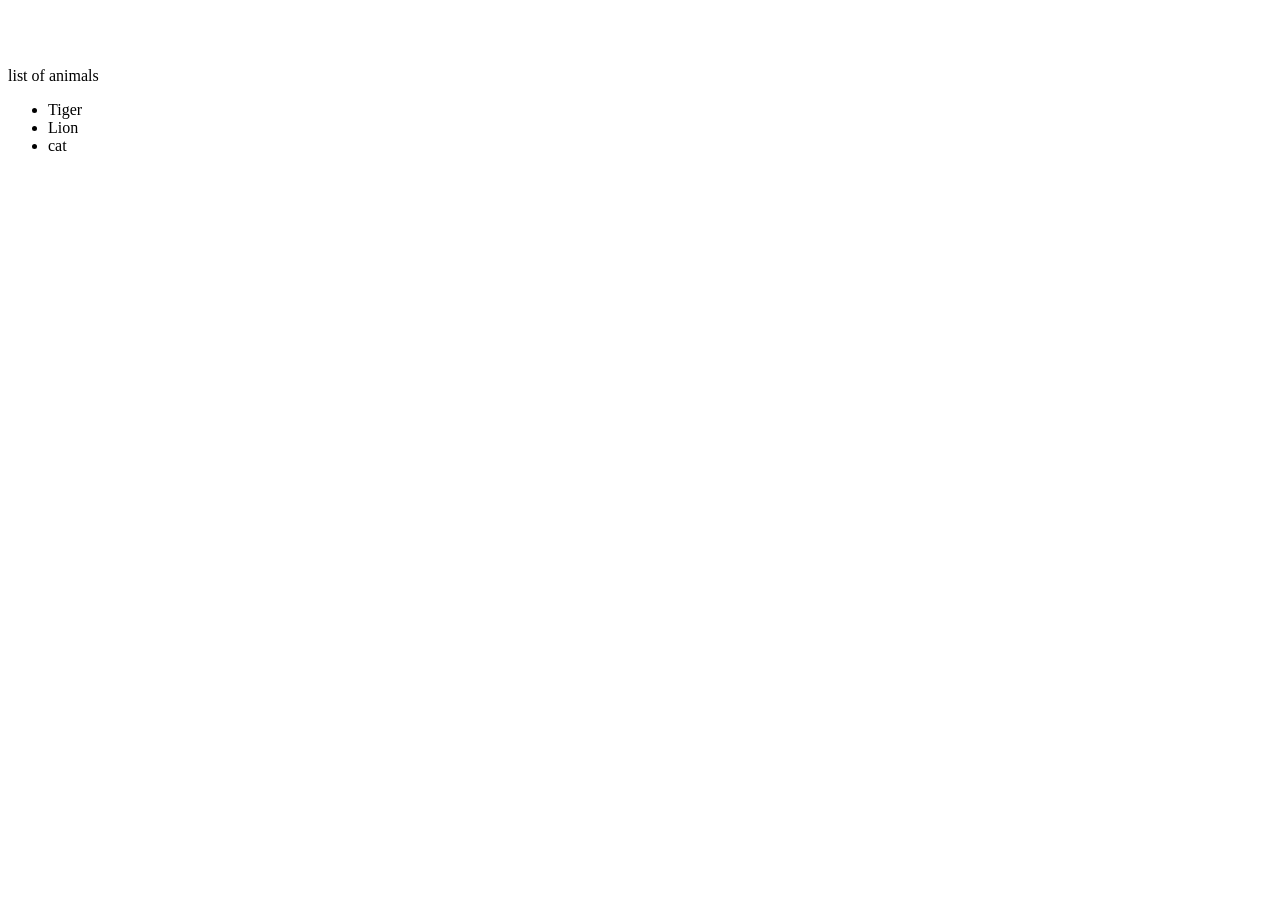
<file: day1.html>
<!DOCTYPE html>
<html lang="en">
<head>
    <meta charset="UTF-8">
    <meta name="viewport" content="width=device-width, initial-scale=1.0">
    <title>Document</title>
</head>
<body>
    
    <div>
        <h2 style="visibility:hidden;" > This is heading</h2>
    <p> list of animals</p>
        <ul>
            <li>Tiger</li>
            <li>Lion</li>
            <li>cat</li>
        </ul>
        </div>

    <script src = "day1.js"></script>
    
</body>
</html>
</file>
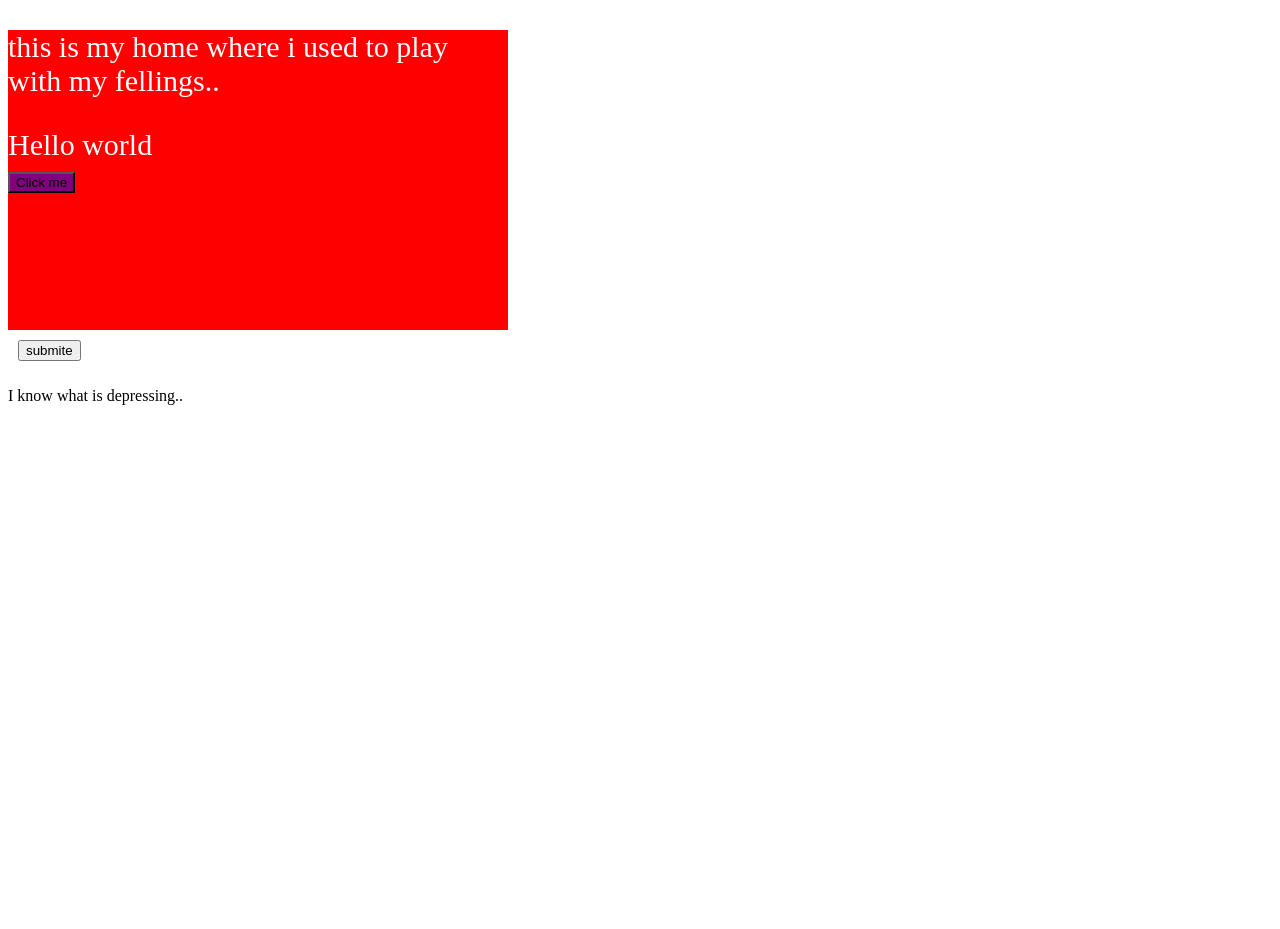
<file: day2.html>
<!DOCTYPE html>
<html lang="en">
<head>
    <meta charset="UTF-8">
    <meta name="viewport" content="width=device-width, initial-scale=1.0">
    <title>Document</title>
</head>
<body style="padding-bottom: 500px;">
    <div id = "div1" name = "sujal" style="width: 500px; height: 300px; background-color: blue; color: white;"> This is div</div>
    <p class = "pa"> I know what is depressing..</p>
  <script src = "day2.js"></script>
</body>
</html
</file>
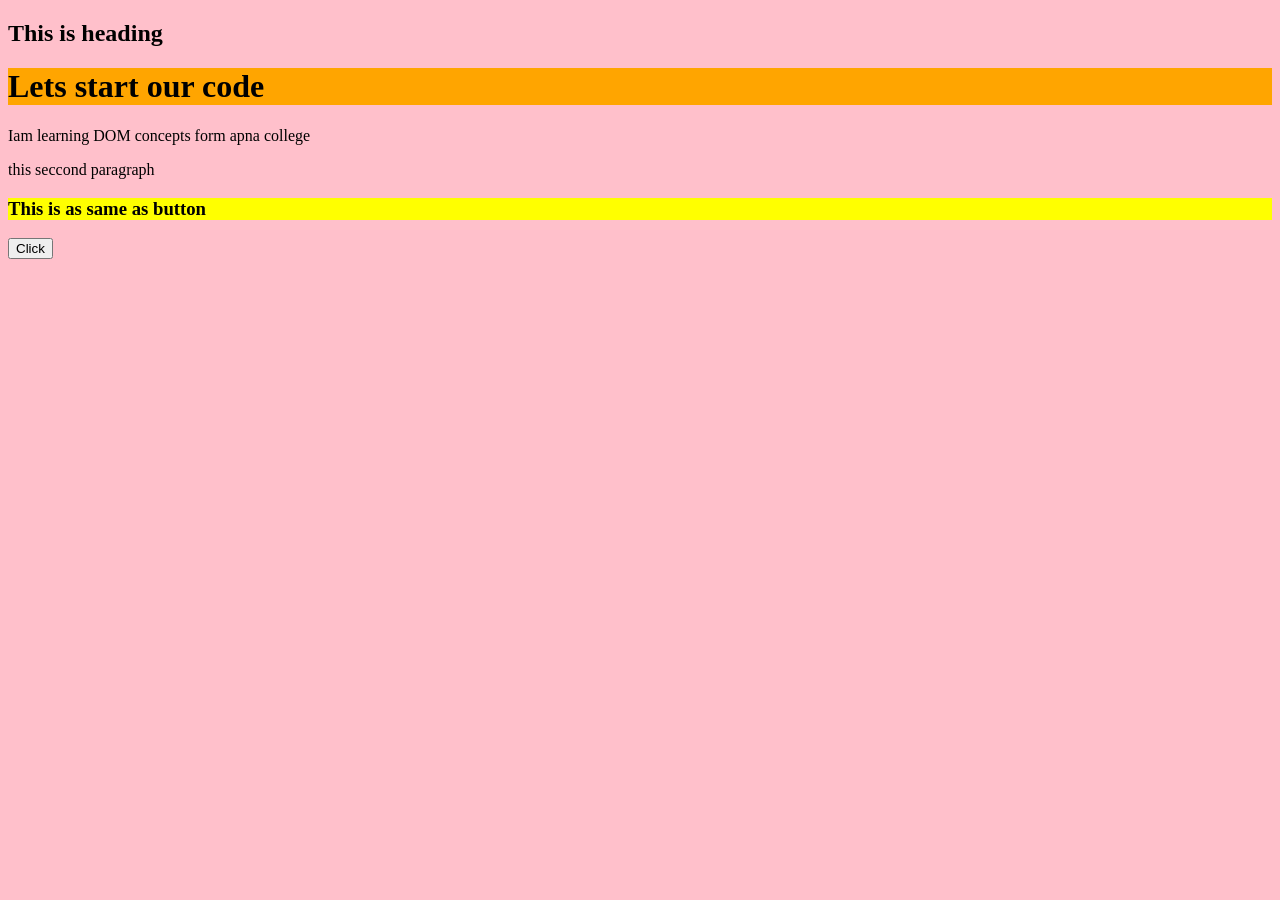
<file: Dom.html>
<!DOCTYPE html>
<html lang="en">
<head>
   <link rel ="stylesheet"href = "Dom.css">
    <meta charset="UTF-8">
    <meta name="viewport" content="width=device-width, initial-scale=1.0">
    <title>Document</title>
  
</head>

<body>
      <h2>This is heading</h2>
    <h1 id = "heading"> Lets start our code</h1>
    <p> Iam learning DOM concepts form apna college</p>
    <p > this seccond paragraph</p>
    <h3 class = "one"> This is as same as button</h3>
    <button class = "two" >Click </button>


    <script src = "DOM.js"></script>

</body>
</html>
</file>
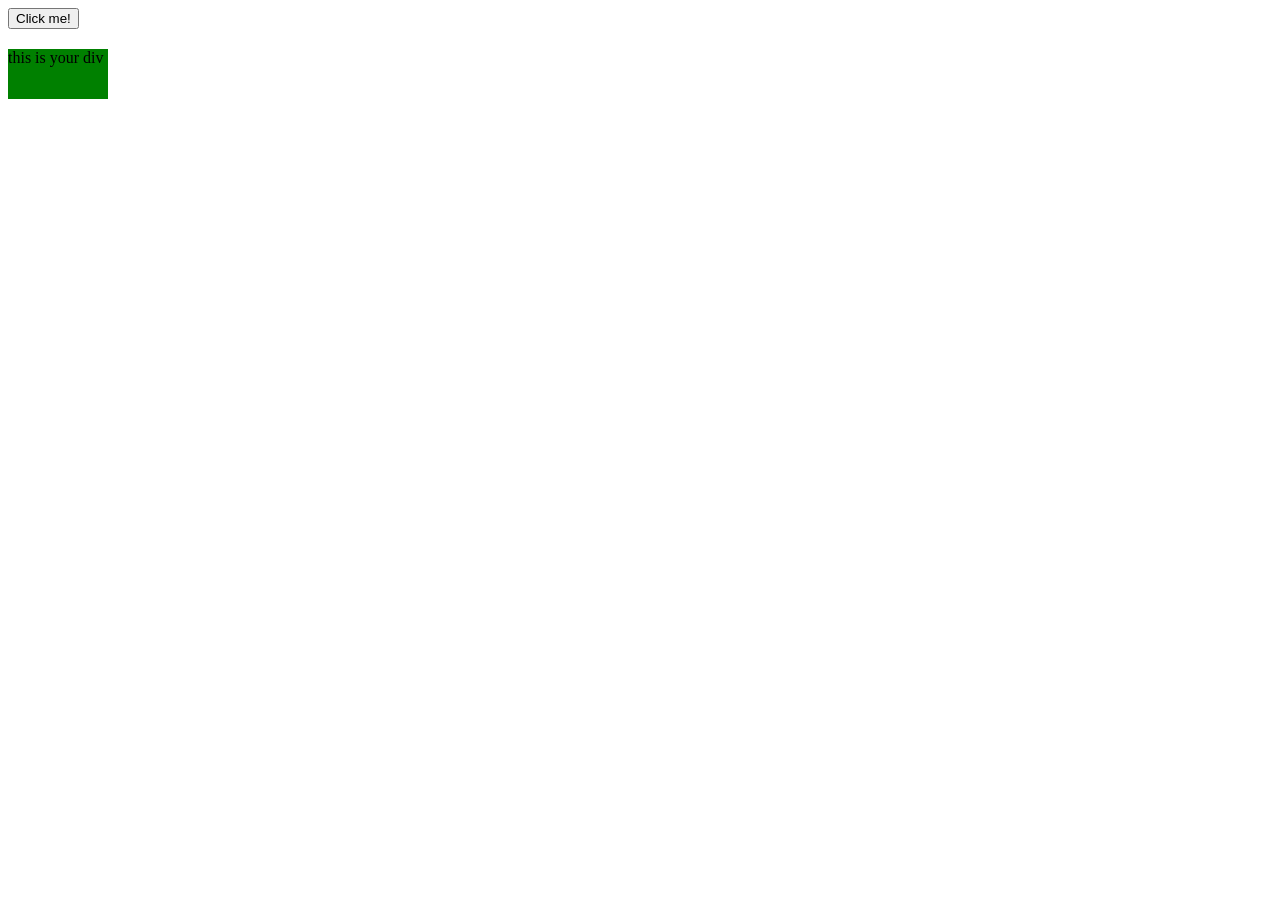
<file: event.html>
<!DOCTYPE html>
<html lang="en">
<head>
    <meta charset="UTF-8">
    <meta name="viewport" content="width=device-width, initial-scale=1.0">
    <title>Event</title>
</head>
<body>
    <button id = "btn1" > Click me!</button>
    <div style="width: 100px;height: 50px;background-color: green;margin-top: 20px;"> this is your div</div>
    <script src ="event.js"></script>
</body>
</html>
</file>
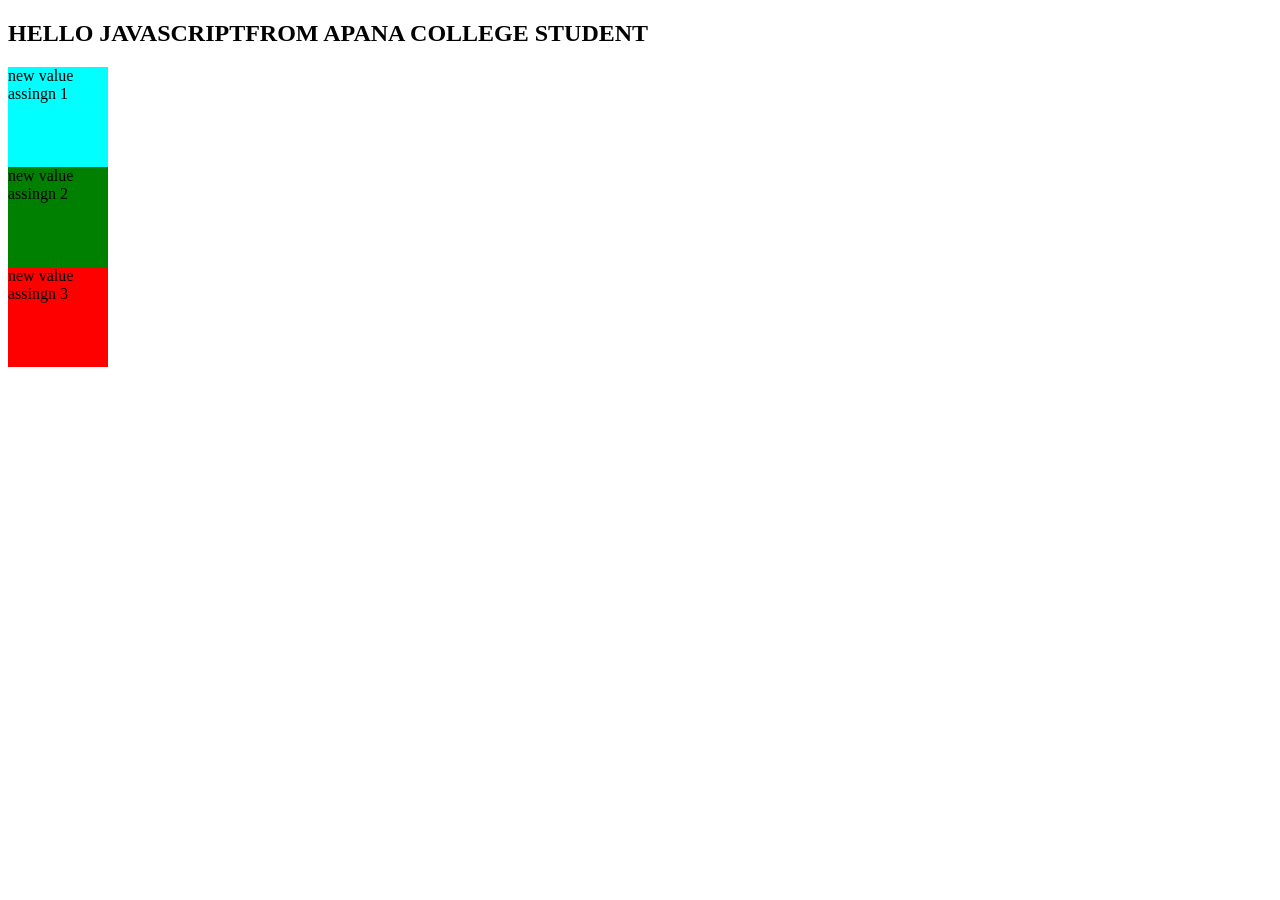
<file: practise1.html>
<!DOCTYPE html>
<html lang="en">
<head>
    <meta charset="UTF-8">
    <meta name="viewport" content="width=device-width, initial-scale=1.0">
    <title>Practise</title>
</head>
<body>
    <h2>Hello JavaScript</h2>
    <div class = "box" style="width: 100px;height: 100px;background-color: aqua;">first</div>
    <div class = "box"style="width: 100px;height: 100px;background-color: green;">second</div>
    <div class = "box" style="width: 100px;height: 100px;background-color: red;">third</div>
    <script src = "practise1.js"></script>
</body>
</html>
</file>
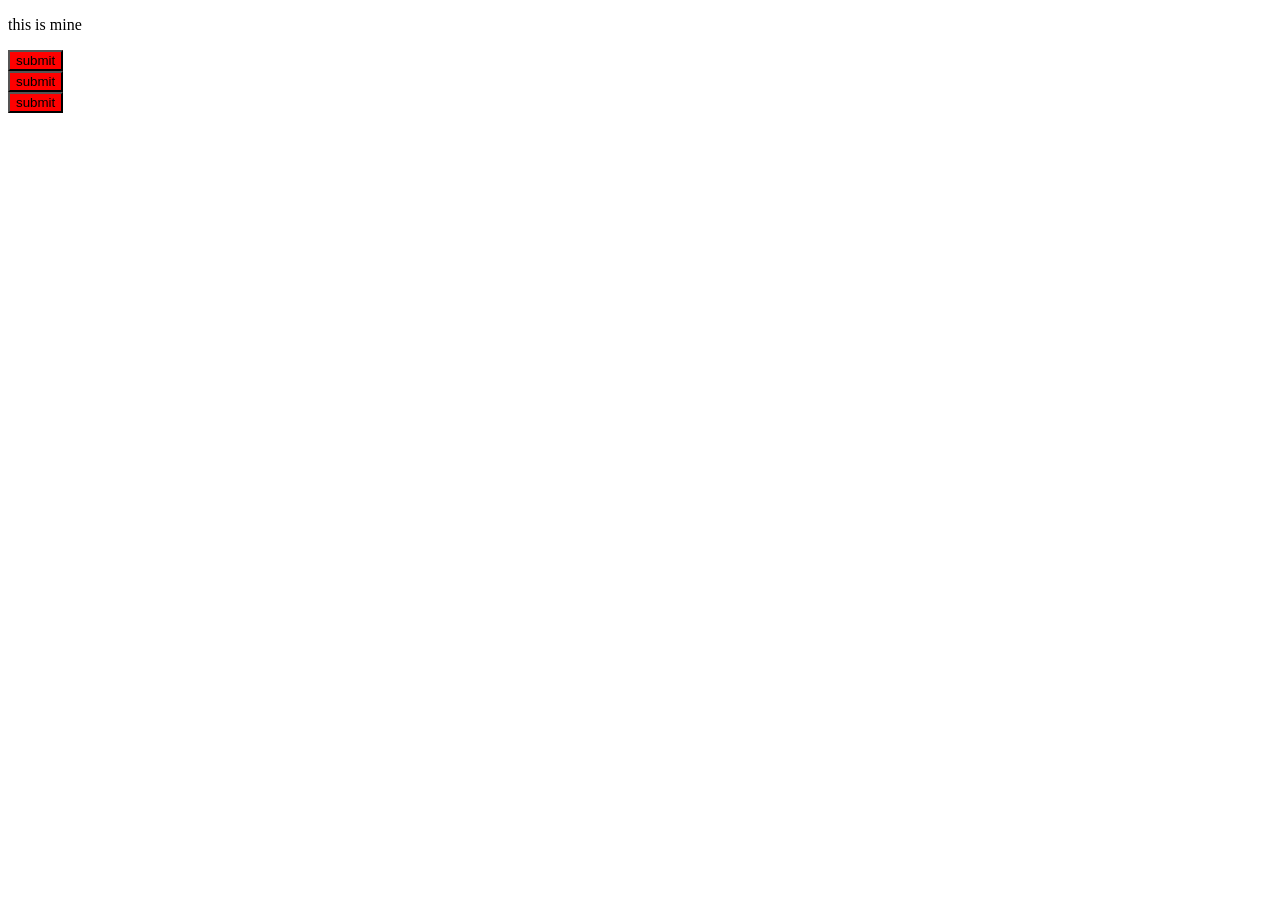
<file: practise2.html>
<!DOCTYPE html>
<html lang="en">
<head>
    <meta charset="UTF-8">
    <meta name="viewport" content="width=device-width, initial-scale=1.0">
    <title>Practise2</title>
</head>
<body>
    <div class ="box">
        <h2>This is heading..</h2>
    </div>
    <div class = "box"></div>
    <div class = "box"></div>
    <script src = "practise2.js"></script>
</body>
</html>
</file>
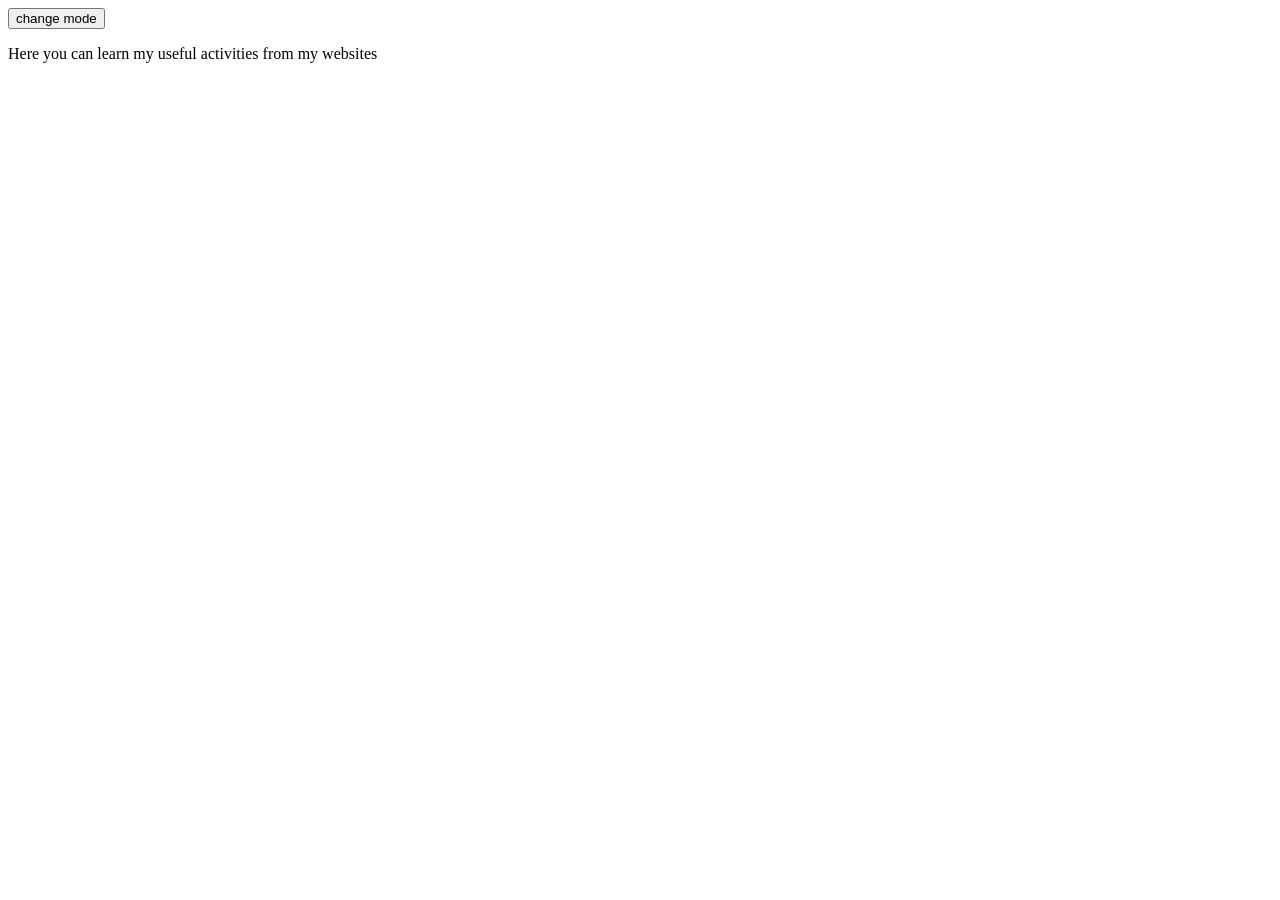
<file: practise4.html>
<!DOCTYPE html>
<html lang="en">
<head>
    <meta charset="UTF-8">
    <meta name="viewport" content="width=device-width, initial-scale=1.0">
    <title>Document</title>
    <link rel = "stylesheet" href = "practise4.css"
</head>
<body>
    <button id = "mode">change mode</button>
    <P id = "para">Here you can learn my useful activities from my websites </P>
    <script src = "practise4.js"></script>
</body>
</html>
</file>
<file: Dom.css>
#heading{
    
    text-decoration:dashed;
    background-color: orange;
    
}
body{
    background-color: pink;
}
   
.one{ 
    color:black;
    background-color: yellow;
}
</file>
<file: practise4.css>
.dark{
    background-color: black;
    color: white;
}
.light{
    background-color: white;
    color: black;
}
</file>
